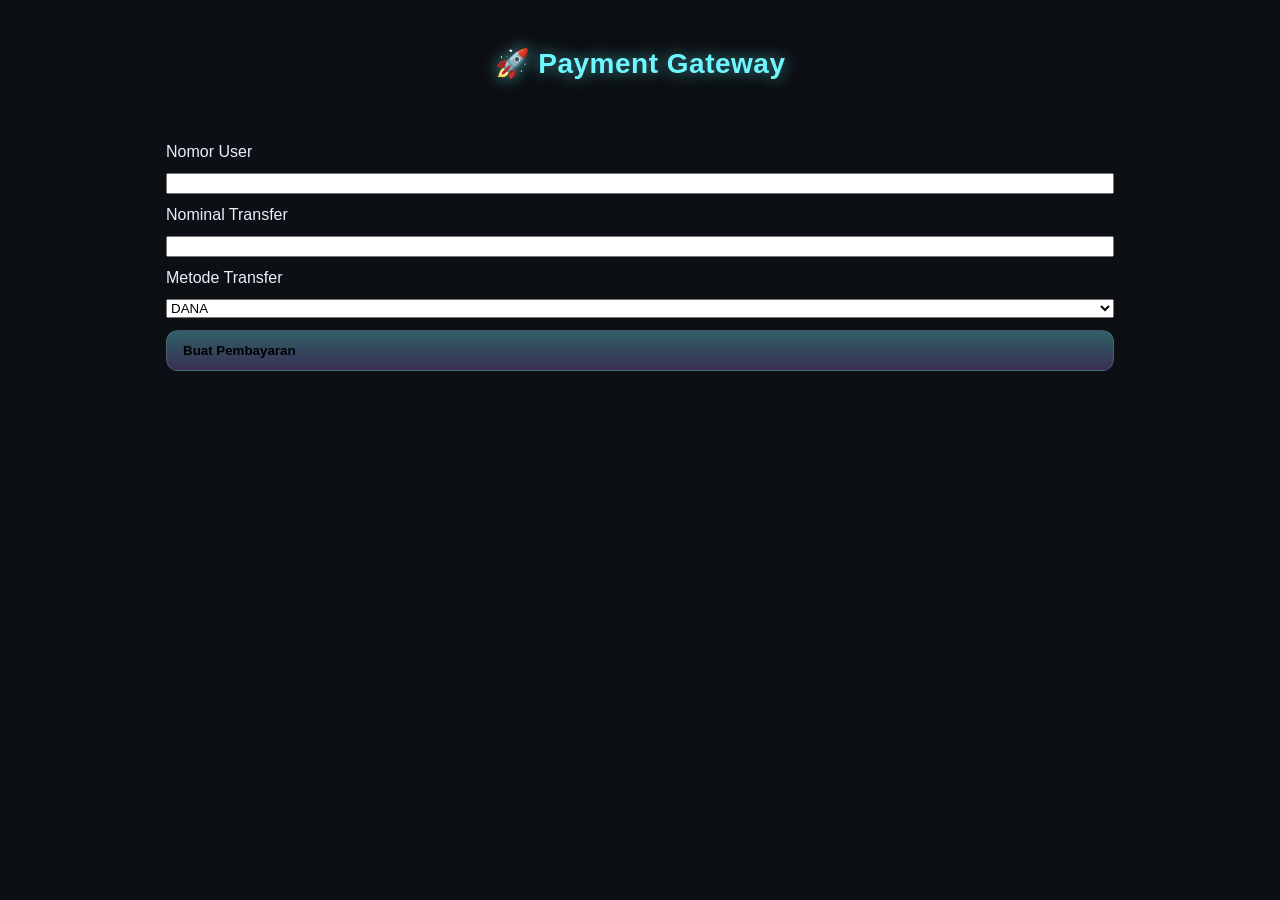
<file: donate/index.html>
<!DOCTYPE html>
<html lang="id">
<head>
  <meta charset="UTF-8">
  <meta name="viewport" content="width=device-width, initial-scale=1.0">
  <title>Payment Gateway</title>
  <link rel="stylesheet" href="../assets/css/style.css">
</head>
<body>
  <header class="header">
    <h1 class="title">🚀 Payment Gateway</h1>
  </header>

  <main class="container">
    <form id="paymentForm" class="grid" style="gap:12px;">
      <label>Nomor User</label>
      <input type="text" name="user" required>

      <label>Nominal Transfer</label>
      <input type="number" name="amount" required>

      <label>Metode Transfer</label>
      <select name="method" required>
        <option value="dana">DANA</option>
        <option value="gopay">GOPAY</option>
        <option value="ovo">OVO</option>
        <option value="shopeepay">ShopeePay</option>
        <option value="lainnya">Lainnya</option>
      </select>

      <button type="submit" class="btn primary">Buat Pembayaran</button>
    </form>

    <div id="paymentResult" style="margin-top:20px;text-align:center;"></div>
  </main>

  <script type="module">
    import {
      TELEGRAM_BOT_TOKEN,
      TELEGRAM_CHAT_ID,
      API_CREATE_PAYMENT_BASE,
      API_MUTASI_URL,
      CHECK_INTERVAL_MS
    } from "../assets/js/settings.js";

    const form = document.getElementById("paymentForm");
    const resultBox = document.getElementById("paymentResult");

    form.addEventListener("submit", async (e) => {
      e.preventDefault();
      const data = new FormData(form);
      const user = data.get("user");
      const amount = data.get("amount");
      const method = data.get("method");

      resultBox.innerHTML = "⏳ Membuat pembayaran...";

      const res = await fetch(`${API_CREATE_PAYMENT_BASE}?amount=${amount}`);
      const json = await res.json();

      if (json.status) {
        const trx = json.result;
        resultBox.innerHTML = `
          <h3>ID Transaksi: ${trx.idtransaksi}</h3>
          <p>Jumlah: Rp ${trx.jumlah}</p>
          <p>Expired: ${new Date(trx.expired).toLocaleTimeString()}</p>
          <img src="${trx.imageqris.url}" width="200">
        `;

        const interval = setInterval(async () => {
          const cek = await fetch(API_MUTASI_URL);
          const cekJson = await cek.json();
          if (cekJson.status) {
            const findPay = cekJson.result.find(r => r.kredit.replace(/\\./g, \"\") == trx.jumlah);
            if (findPay) {
              clearInterval(interval);

              const message = `✅ Pembayaran Baru\\nNomor User: ${user}\\nNominal TRX: Rp ${trx.jumlah}\\nId Transaksi: ${trx.idtransaksi}\\nMetode: ${method}`;
              await fetch(`https://api.telegram.org/bot${TELEGRAM_BOT_TOKEN}/sendMessage`, {
                method: "POST",
                headers: { "Content-Type": "application/json" },
                body: JSON.stringify({
                  chat_id: TELEGRAM_CHAT_ID,
                  text: message
                })
              });

              alert("✅ Pembayaran diterima!");
              window.location.href = "../index.html";
            }
          }
        }, CHECK_INTERVAL_MS);
      } else {
        resultBox.innerHTML = "❌ Gagal membuat pembayaran!";
      }
    });
  </script>
</body>
</html>
</file>
<file: assets/css/style.css>
:root{
  --bg:#0c0f13;
  --card:#12161c;
  --text:#e8f0ff;
  --accent:#6ff7ff;
  --accent2:#b083ff;
  --muted:#8a98b3;
}
*{box-sizing:border-box}
html,body{margin:0;padding:0;font-family:Arial,Helvetica,sans-serif;background:var(--bg);color:var(--text)}
a{color:inherit}

.header{padding:28px 16px;text-align:center}
.title{font-size:28px;letter-spacing:.5px;color:var(--accent);text-shadow:0 0 16px rgba(111,247,255,.6);animation:drop .8s ease}
.subtitle{color:var(--muted)}

.container{width:min(100%,980px);margin:0 auto;padding:16px}
.grid{display:grid;gap:16px}
.cards{grid-template-columns:repeat(auto-fit,minmax(220px,1fr))}
.card{background:linear-gradient(180deg,rgba(176,131,255,.12),rgba(111,247,255,.06));border-radius:18px;padding:18px;cursor:pointer;transition:transform .25s, box-shadow .25s}
.card:hover{transform:translateY(-4px);box-shadow:0 10px 24px rgba(0,0,0,.35)}
.card h3{margin:0 0 6px;font-size:18px}
.card .muted{color:var(--muted);font-size:14px}
.card .reveal{display:none;margin-top:10px}
.card.active .reveal{display:block;animation:slide .25s ease}

.icon{font-size:20px;margin-right:8px;color:var(--accent2)}

.btn{display:inline-flex;align-items:center;gap:8px;padding:12px 16px;border-radius:12px;border:1px solid rgba(255,255,255,.12);background:linear-gradient(180deg,rgba(111,247,255,.18),rgba(176,131,255,.16));cursor:pointer;text-decoration:none;font-weight:600;transition:filter .2s, transform .2s}
.btn:hover{filter:brightness(1.1);transform:translateY(-2px)}
.btn.primary{background:linear-gradient(180deg,rgba(111,247,255,.35),rgba(176,131,255,.28));}

@keyframes drop{from{opacity:0;transform:translateY(-40px)}to{opacity:1;transform:translateY(0)}}
@keyframes slide{from{opacity:0;transform:translateY(15px)}to{opacity:1;transform:translateY(0)}}
</file>
